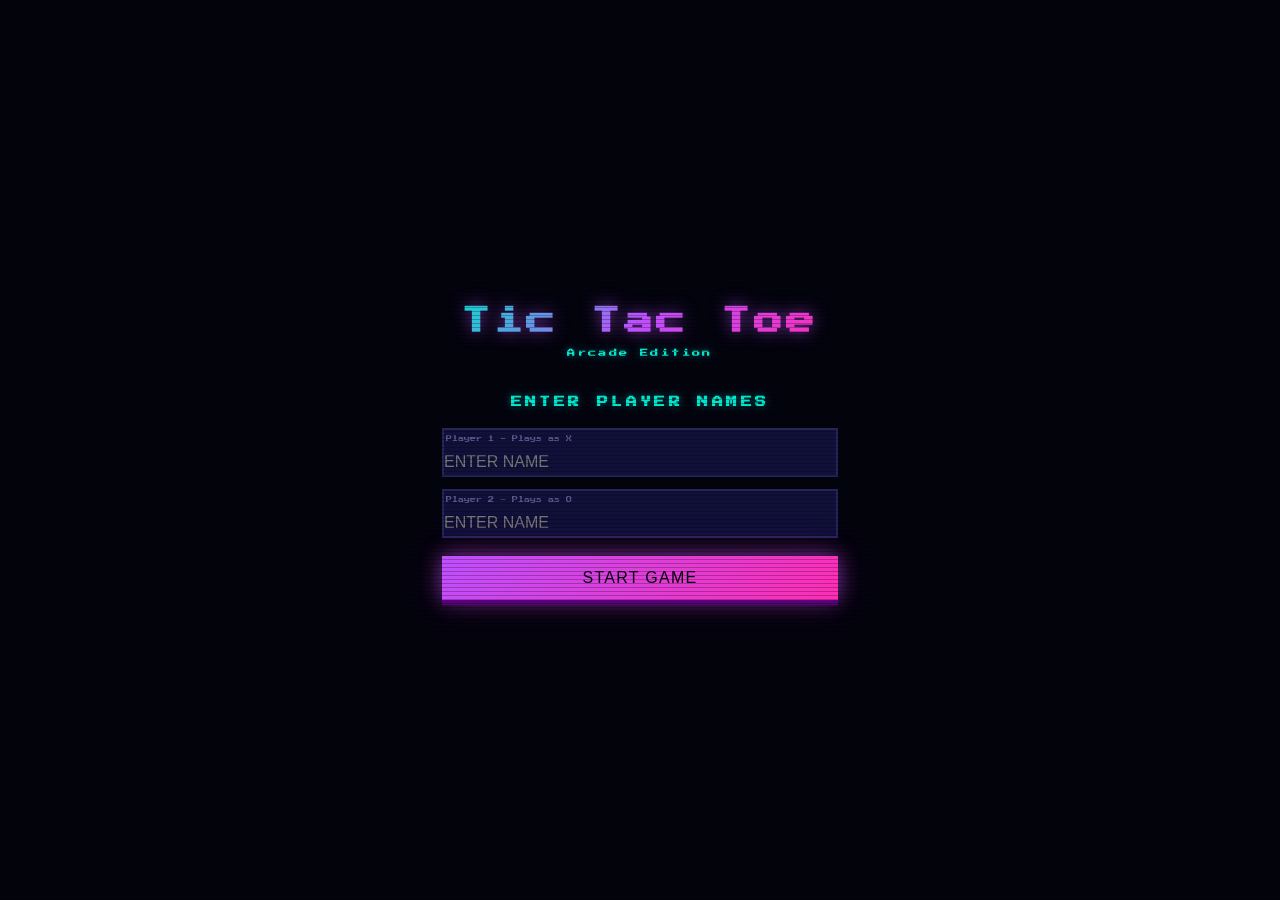
<file: index.html>
<!doctype html>
<html lang="en">
  <head>
    <meta charset="UTF-8" />
    <meta name="viewport" content="width=device-width, initial-scale=1.0" />
    <title>Tic Tac Toe</title>
    <link
      href="https://fonts.googleapis.com/css2?family=Fredoka:wght@400;700&display=swap"
      rel="stylesheet"
    />
    <link rel="stylesheet" href="./styles.css" />
    <script src="./script.js" defer></script>
  </head>
  <body>
    <section id="game-menu-screen">
      <div class="center-container">
        <div class="game-menu">
          <div class="game-menu-title">
            <h1>Tic Tac Toe</h1>
            <h2>Arcade Edition</h2>
            <h3>ENTER PLAYER NAMES</h3>
          </div>
          <form action="./index.html" method="get" class="game-form">
            <div class="form-field">
              <label for="player1-name">Player 1 - Plays as X</label>
              <input
                type="text"
                name="player1Name"
                id="player1-name"
                minlength="1"
                maxlength="15"
                required
                placeholder="Enter name"
              />
            </div>
            <div class="form-field">
              <label for="player2-name">Player 2 - Plays as O</label>
              <input
                type="text"
                name="player2Name"
                id="player2-name"
                minlength="1"
                maxlength="15"
                required
                placeholder="Enter name"
              />
            </div>
            <button class="button-game-start" type="submit">Start Game</button>
          </form>
        </div>
      </div>
    </section>
    <section class="hidden" id="game-screen">
      <div class="center-container" id="game-screen">
        <nav class="game-navigation">
          <span class="game-logo">TTT</span>
          <button class="button-game-menu">Menu</button>
        </nav>
        <div class="active-player-cards">
          <div class="player1-card player-card">
            <p class="player1-marker player-marker">X</p>
            <p class="player1-label player-label">P1</p>
          </div>
          <div class="game-verus-label"><p>VS</p></div>
          <div class="player2-card player-card">
            <p class="player2-marker player-marker">O</p>
            <p class="player2-label player-label">P2</p>
          </div>
        </div>
        <div class="game-state"><p>Michael make your move</p></div>
        <div class="game-grid">
          <div class="game-field" data-index="0"></div>
          <div class="game-field" data-index="1"></div>
          <div class="game-field" data-index="2"></div>
          <div class="game-field" data-index="3"></div>
          <div class="game-field" data-index="4"></div>
          <div class="game-field" data-index="5"></div>
          <div class="game-field" data-index="6"></div>
          <div class="game-field" data-index="7"></div>
          <div class="game-field" data-index="8"></div>
        </div>
        <div class="game-scores">
          <div class="game-score-card">
            <p class="player1-score-value score-number">0</p>
            <p class="player1-name score-label">Player1</p>
          </div>
          <div class="game-score-card">
            <p class="draw-score-value score-number">0</p>
            <p class="score-name score-label">Draw</p>
          </div>
          <div class="game-score-card">
            <p class="player2-score-value score-number">0</p>
            <p class="player2-name score-label">Player2</p>
          </div>
        </div>
        <div class="game-buttons-reset">
          <button class="game-button-reset-board game-button-primary">
            Reset Board
          </button>
          <button class="game-button-reset-all game-button-secondary">
            Reset All
          </button>
        </div>
      </div>
    </section>
  </body>
</html>
</file>
<file: styles.css>
:root {
  --bg-app: #292e37; /* calculator body */
  --background-app: #03030e; /* void */
  --void: #03030e;
  --highlight-player1: #00e5cc; /*neon-teal, player 1 highlight color */
  --text-shadow-player1: rgba(0, 229, 204, 0.45); /* --glow-teal,  */
  --highlight-player2: #ff2db4; /*neon-pink, player 2 highlight color */
  --text-shadow-player2: rgba(255, 45, 180, 0.5); /* --glow-pink,  */
  --score-background: #10103a; /* indigo */
  --indigo: #10103a; /* indigo */
  --label: #5a5a90; /*muted */
  --highlight-border: #25255a; /*dim */
  --text-gameState: #d580ff; /* ltpur  */
  --neon-ltpur: #d580ff;
  --text-shadow-gameState: rgba(191, 79, 255, 0.6); /* glow-pur  */

  --game-board-field: #0b0b28; /* navy */
  --neon-purple: #bf4fff;
  --neon-pink: #ff2db4;
  --neon-teal: #00e5cc;
  --neon-blue: #3d6fff;
  --neon-orange: #ff7b00;
  --glow-pur: rgba(191, 79, 255, 0.6);
  --glow-pink: rgba(255, 45, 180, 0.5);
  --glow-teal: rgba(0, 229, 204, 0.45);
  --glow-blue: rgba(61, 111, 255, 0.4);
  --glow-ora: rgba(255, 123, 0, 0.4);
  --white: #f0eaff;
  --dim: #25255a;
}

html {
  font-size: 16px;
}

@font-face {
  font-family: "Press Start 2P";
  src:
    url("./fonts/PressStart2P-Regular.woff2") format("woff2"),
    url("./fonts/PressStart2P-Regular.woff") format("woff");
  font-weight: normal;
  font-style: normal;
  font-display: swap;
}

body {
  font-family: "Press Start 2P";
  background-color: var(--background-app);
  position: relative;
}

* {
  margin: 0;
  padding: 0;
  box-sizing: border-box;
}

.hidden {
  display: none;
}

.center-container {
  min-height: 100dvh;
  display: flex;
  flex-direction: column;
  justify-content: center;
  align-items: center;
  position: relative;
  z-index: 0;
}

/* Form */
.game-menu {
  font-size: 12px;
  color: white;
  display: flex;
  flex-direction: column;
  max-width: 396px;
  width: 100%;
}

.game-menu-title {
  text-align: center;
  margin-bottom: 20px;

  h1 {
    font-size: 1.8rem;
    margin-bottom: 5px;
    letter-spacing: 0.12em;
    background: linear-gradient(
      135deg,
      var(--neon-teal),
      var(--neon-purple),
      var(--neon-pink)
    );
    -webkit-background-clip: text;
    -webkit-text-fill-color: transparent;
    background-clip: text;
    filter: drop-shadow(0 0 8px var(--glow-pur));
    line-height: 1.5;
  }

  h2 {
    color: var(--neon-teal);
    font-size: 0.5rem;
    letter-spacing: 0.3em;
    margin-top: 5px;
    text-shadow: 0 0 8px var(--glow-teal);
  }

  h3 {
    margin-top: 40px;
    color: var(--neon-teal);
    font-size: 0.7rem;
    letter-spacing: 0.3em;
    text-shadow: 0 0 8px var(--glow-teal);
  }
}

label {
  font-size: 0.4rem;
  color: var(--label);
  padding: 0 2px;
  padding-top: 6px;
  padding-bottom: 8px;
}

.form-field {
  display: flex;
  flex-direction: column;
  margin-bottom: 12px;
  background: var(--indigo);
  border: 2px solid var(--dim);
  transition:
    border-color 0.15s,
    box-shadow 0.15s;
}
input {
  font-size: 1rem;
  background-color: transparent;
  color: var(--white);
  border: none;
  text-transform: uppercase;
  height: 25px;
}

input:focus {
  outline: none;
}

.form-field:focus-within {
  border-color: var(--neon-purple);
  box-shadow:
    0 0 12px var(--glow-pur),
    inset 0 0 8px rgba(180, 79, 255, 0.08);
}

.form-field:focus-within label {
  color: var(--neon-ltpur);
}

.button-game-start {
  margin-top: 20px;
  background: linear-gradient(135deg, var(--neon-purple), var(--neon-pink));
  color: var(--void);
  padding: 13px;
  margin-top: 6px;
  box-shadow:
    0 5px 0 #5a007a,
    0 0 20px var(--glow-pur),
    0 0 40px rgba(255, 45, 180, 0.2);
  width: 100%;
}

@keyframes glowing {
  0% {
    background-color: linear-gradient(
      135deg,
      var(--neon-purple),
      var(--neon-pink)
    );
    box-shadow:
      0 5px 0 #5a007a,
      0 0 20px var(--glow-pur),
      0 0 40px rgba(255, 45, 180, 0.2);
  }
  50% {
    background-color: linear-gradient(
      135deg,
      var(--neon-purple),
      var(--neon-pink)
    );
    box-shadow:
      0 5px 0 #5a007a,
      0 0 20px var(--glow-pur),
      0 0 40px rgba(255, 45, 180, 0.2);
  }
  100% {
    background-color: linear-gradient(
      135deg,
      var(--neon-purple),
      var(--neon-pink)
    );
    box-shadow:
      0 5px 0 #5a007a,
      0 0 30px var(--glow-pur),
      0 0 50px rgba(255, 45, 180, 0.2);
  }
}
.button-game-start {
  animation: glowing 1300ms infinite;
}

/* Game navigation */

.game-navigation {
  display: flex;
  justify-content: space-between;
  align-items: center;
  width: 100%;
  max-width: 396px;
  margin-bottom: 15px;
}

.game-logo {
  color: var(--white);
  font-size: 0.7rem;
  padding: 4px 2px;
  background: linear-gradient(90deg, var(--neon-teal), var(--neon-purple));
  -webkit-background-clip: text;
  -webkit-text-fill-color: transparent;
  background-clip: text;
  filter: drop-shadow(0 0 5px var(--glow-pur));
}

.button-game-menu {
  text-align: center;
  font-size: 0.6rem;
  padding: 4px 8px;
  background-color: transparent;
  color: var(--label);
  width: 70px;
  border: 2px solid var(--highlight-border);
}

/* Game Board */

.game-grid {
  display: grid;
  grid-template-columns: 1fr 1fr 1fr;
  gap: 3px;
}
.game-field {
  position: relative;
  z-index: 1;
  /* font-family: "Fredoka", sans-serif; */
  font-family: "Press Start 2P";
  text-transform: uppercase;
  color: white;
  font-size: 40px;
  display: flex;
  justify-content: center;
  align-items: center;
  background-color: var(--game-board-field);
  width: 130px;
  height: 130px;
  border-radius: 2px;
  cursor: pointer;
  border: 2px solid var(--highlight-border);
}

.game-field:hover {
  border: 1px solid var(--neon-purple);
  background-color: #be4fff19;
}

.game-state {
  margin-top: 15px;
  margin-bottom: 30px;
  text-align: center;
  font-size: 0.6rem;
  color: var(--text-gameState);
  text-shadow: var(--text-shadow-gameState);
}

/* Active player */

.active-player-cards {
  display: grid;
  grid-template-columns: 1fr 50px 1fr;
  width: 100%;
  max-width: 396px;
  color: var(--white);
}

.player-card.active-player1,
.game-field.active-player1 {
  /* when active highlight card */
  color: var(--highlight-player1);
  border: 2px solid var(--highlight-player1);
  box-shadow:
    0 0 14px var(--glow-teal),
    inset 0 0 10px rgba(0, 229, 204, 0.07);
  background: #051a18;
}
.player-card.active-player2,
.game-field.active-player2 {
  /* when active highlight card */
  background-color: #1f0518;
  border: 2px solid var(--highlight-player2);
  color: var(--highlight-player2);
  box-shadow:
    0 0 14px var(--glow-pink),
    inset 0 0 10px rgba(255, 45, 180, 0.07);
}

.active-player1 .player-label {
  /* when active highlight card */
  color: var(--highlight-player1);
}
.active-player2 .player-label {
  /* when active highlight card */
  color: var(--highlight-player2);
}

.player-card {
  text-align: center;
}

.player-marker {
  margin-bottom: 10px;
  font-size: 1rem;
}

.player-label {
  font-size: 0.5rem;
  color: var(--label);
}

.game-verus-label {
  display: flex;
  justify-content: center;
  align-items: center;
  font-size: 0.7rem;
}

/* Scores */
.game-scores {
  width: 100%;
  max-width: 396px;
  display: grid;
  grid-template-columns: 1fr 50px 1fr;
  gap: 5px;
  text-align: center;
  margin-top: 15px;
  margin-bottom: 15px;
}

.game-score-card,
.player-card {
  border: 2px solid var(--highlight-border);
  background-color: var(--score-background);
  padding: 10px 8px;
}

.score-label {
  color: var(--label);
  font-size: 0.5rem;
  margin-top: 5px;
}

.score-number {
  font-size: 1.3rem;
}
.player1-score-value {
  color: var(--highlight-player1);
  text-shadow: 0 0 10px var(--text-shadow-player1);
}
.player2-score-value {
  color: var(--highlight-player2);
  text-shadow: 0 0 10px var(--text-shadow-player2);
}

.draw-score-value {
  color: var(--text-gameState);
  text-shadow: var(--text-shadow-gameState);
}

/* Reset Buttons */
button {
  padding: 9px 12px;
  font-size: 1rem;
  cursor: pointer;
  text-transform: uppercase;
  transition:
    transform 0.07s,
    box-shadow 0.07s;

  letter-spacing: 0.08em;
  border: none;
}
button:hover {
  filter: brightness(1.2);
}

.game-buttons-reset {
  display: flex;
  max-width: 396px;
  width: 100%;
  gap: 10px;
}

.game-button-reset-board {
  background: linear-gradient(90deg, #3d6fff, #bf4fff, #ff2db4);
  color: var(--background-app);
  padding: 11px 10px;
  box-shadow:
    0 4px 0 #1a0057,
    0 0 16px var(--glow-blue);
  width: 75%;
  border: 2px solid var(--highlight-border);
}

.game-button-reset-all {
  font-size: 0.8rem;
  background-color: transparent;
  color: var(--label);
  width: 25%;
  border: 2px solid var(--highlight-border);
}

.scanlines {
  position: relative; /* anchor for the pseudo-element */
  overflow: hidden; /* keeps it clipped to the container */
}

body::after {
  content: "";
  position: fixed;
  inset: 0; /* covers the full container */
  background: repeating-linear-gradient(
    180deg,
    transparent 0px,
    transparent 3px,
    rgba(0, 0, 0, 0.25) 3px,
    rgba(0, 0, 0, 0.25) 4px
  );
  pointer-events: none; /* clicks still work on children */
  z-index: 9999; /* sits above all child elements */
}
/* Media queries */
@media (max-width: 435px) {
  .game-menu {
    max-width: 355px;
  }
  .game-field {
    width: 115px;
    height: 115px;
  }

  .game-navigation,
  .game-scores,
  .active-player-cards,
  .game-buttons-reset {
    max-width: 351px;
  }
}
@media (max-width: 390px) {
  .game-menu {
    max-width: 335px;
    h1 {
      letter-spacing: 0em;
    }
  }

  .game-field {
    width: 110px;
    height: 110px;
  }

  .game-navigation,
  .game-scores,
  .active-player-cards,
  .game-buttons-reset {
    max-width: 336px;
  }
}
</file>
